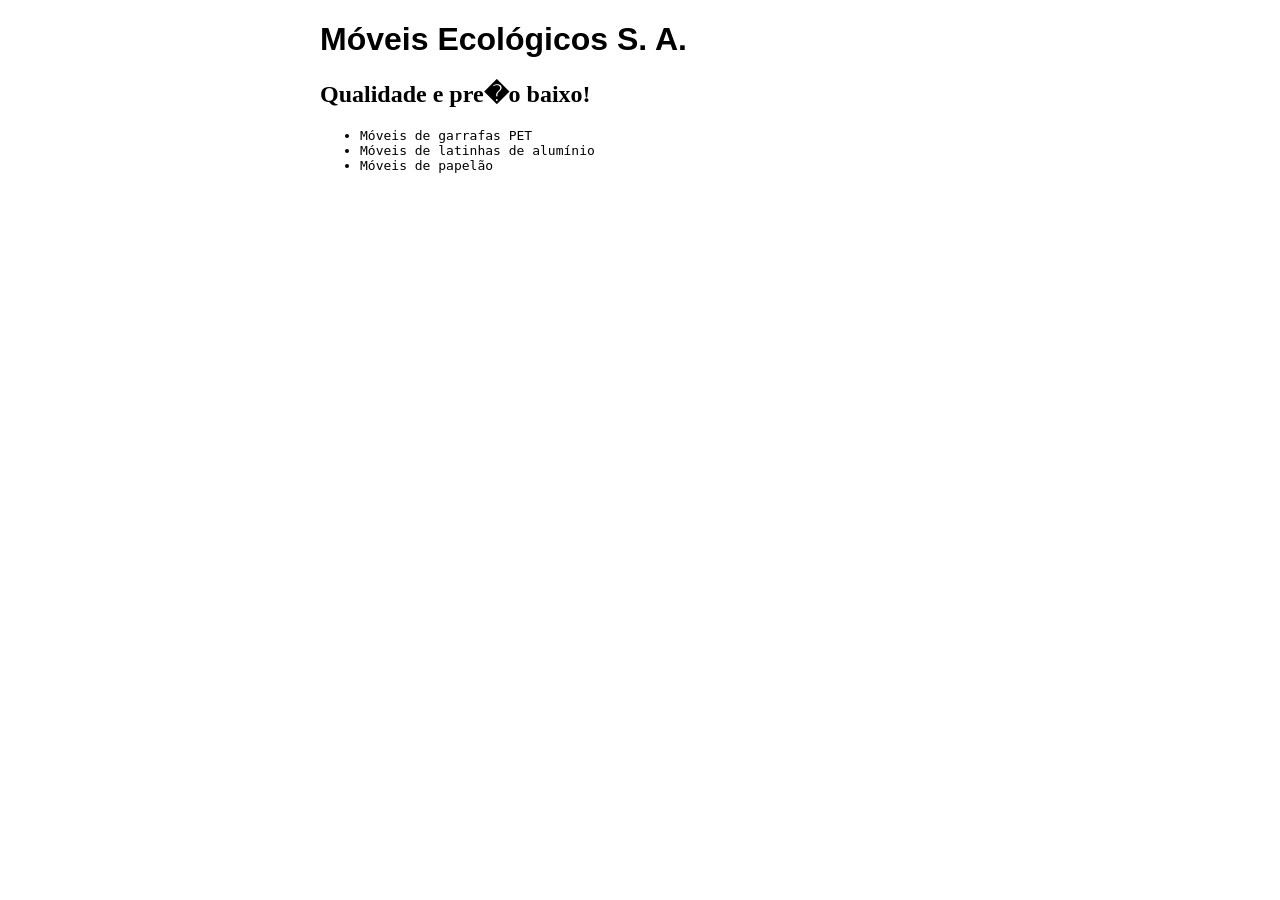
<file: index.html>
<!DOCTYPE html>
<html>
<head>
	<meta charset="utf-8" />
	<title>Móveis Ecológicos</title>
	<link rel="stylesheet" href="principal.css">
	<script src="js/principal.js"></script>
	</head>
<body onload="trocaBanner();">
	<title>Móveis Ecológicos S. A.</title>
	<h1>Móveis Ecológicos S. A.</h1>
	<h2 id="mensagem"></h2>
	<ul>
		<li>Móveis de garrafas PET</li>
		<li>Móveis de latinhas de alumínio</li>
		<li>Móveis de papelão</li>
		<!--Comentário -->
		<!-- Testando com 2 remotes -->
		<!-- Testando pull 2-->
	</ul>
</body>
</html>
</file>
<file: principal.css>
h1 {
	font-family: sans-serif;
}
li {
	font-family: monospace;
}

body{
width: 50%;
margin: auto;
}
</file>
